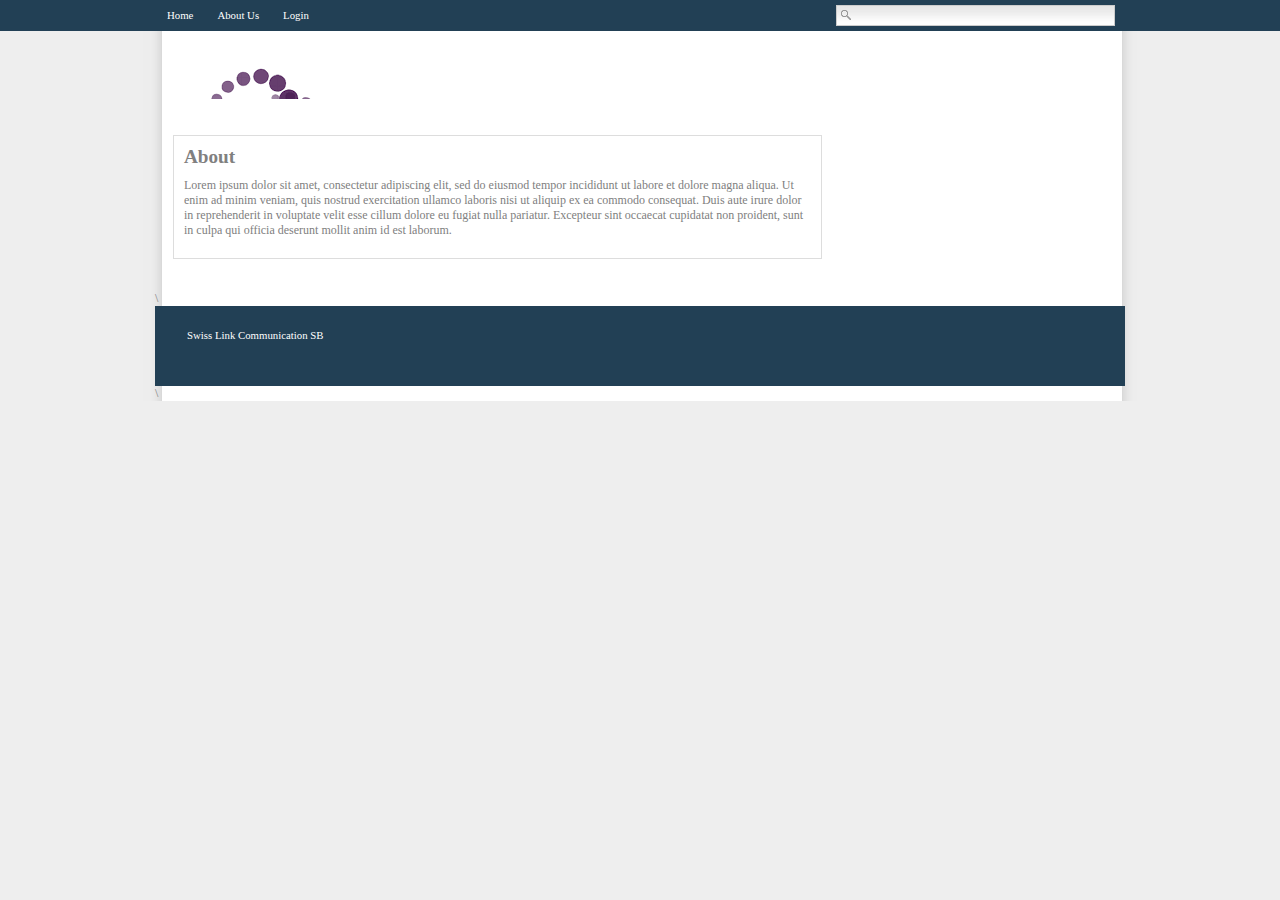
<file: about.html>
<!DOCTYPE html PUBLIC "-//W3C//DTD XHTML 1.0 Transitional//EN" "http://www.w3.org/TR/xhtml1/DTD/xhtml1-transitional.dtd">
<html xmlns="http://www.w3.org/1999/xhtml">
<head>
<title>Swiss News</title>
<meta http-equiv="Content-Type" content="text/html; charset=UTF-8" />
<link rel="stylesheet" type="text/css" href="style.css" />

</head>
<body>
<!-- BEGIN navigation -->
<div id="navigation">
  <div class="wrapper">
    <ul>
      <li><a href="page.html">Home</a></li>
      <li><a href="about.html">About Us</a></li>
      <li><a href="login.html">Login</a></li>
    </ul>
    <form action="#">
      <button type="submit">Search</button>
      <input type="text" name="s" id="s" />
    </form>
  </div>
</div>
<!-- END navigation -->
<!-- BEGIN wrapper -->
<div class="wrapper">
  <!-- BEGIN header -->
  <div id="header">
    <h1><a href="#">Swiss News</a></h1>
  </div>
  <!-- END header -->
  <!-- BEGIN body -->
  <div id="body">
    <!-- BEGIN content -->
    <div id="content">
      <!-- begin post -->
      <div class="recent post">
        <h2>About</h2>
        <p>Lorem ipsum dolor sit amet, consectetur adipiscing elit, sed do eiusmod tempor incididunt ut labore et dolore magna aliqua. Ut enim ad minim veniam, quis nostrud exercitation ullamco laboris nisi ut aliquip ex ea commodo consequat. Duis aute irure dolor in reprehenderit in voluptate velit esse cillum dolore eu fugiat nulla pariatur. Excepteur sint occaecat cupidatat non proident, sunt in culpa qui officia deserunt mollit anim id est laborum.</p>
      </div>
      <!-- end post -->
    </div>
    <!-- END content -->
  
   
  <!-- END body -->
  <div class="break"></div>
</div>
\
<div id="footer">
  <div class="wrapper">
    <p class="l">Swiss Link Communication SB</p>
  </div>
</div>
\
</body>
</html>
</file>
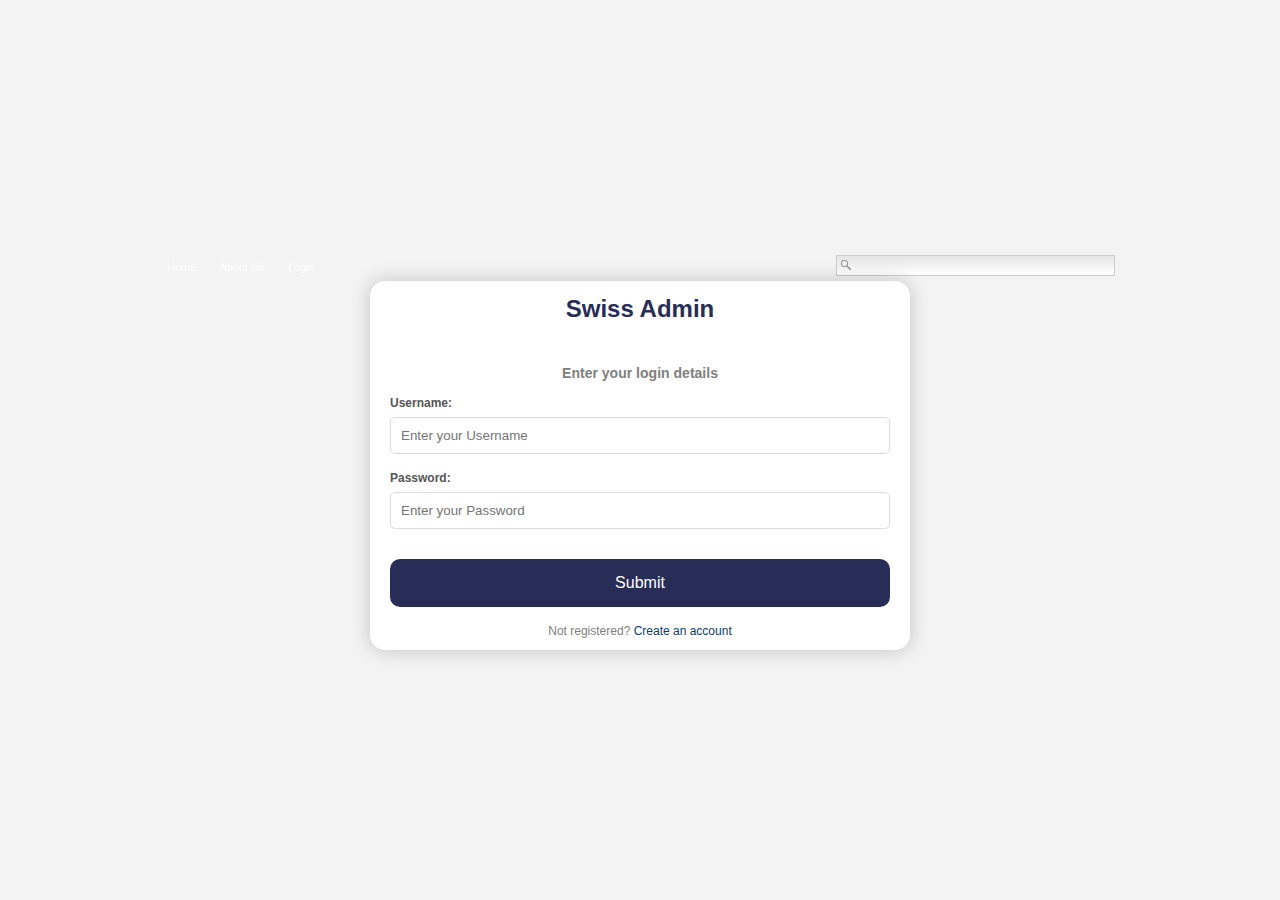
<file: login.html>
<!DOCTYPE html PUBLIC "-//W3C//DTD XHTML 1.0 Transitional//EN" "http://www.w3.org/TR/xhtml1/DTD/xhtml1-transitional.dtd">
<html xmlns="http://www.w3.org/1999/xhtml">
<head>
<meta http-equiv="Content-Type" content="text/html; charset=UTF-8" />
<link rel="stylesheet" type="text/css" href="style.css" />

      <title>Admin Login Form</title>
      <link rel="stylesheet" href="style.css">

      <style>
        body {
    display: flex;
    align-items: center;
    justify-content: center;
    font-family: sans-serif;
    line-height: 1.5;
    min-height: 100vh;
    background: #f3f3f3;
    flex-direction: column;
    margin: 0;
}

.main {
    background-color: #fff;
    border-radius: 15px;
    box-shadow: 0 0 20px rgba(0, 0, 0, 0.2);
    padding: 10px 20px;
    transition: transform 0.2s;
    width: 500px;
    text-align: center;
}

h1 {
    color: #282d58;
}

label {
    display: block;
    width: 100%;
    margin-top: 10px;
    margin-bottom: 5px;
    text-align: left;
    color: #555;
    font-weight: bold;
}


input {
    display: block;
    width: 100%;
    margin-bottom: 15px;
    padding: 10px;
    box-sizing: border-box;
    border: 1px solid #ddd;
    border-radius: 5px;
}

button {
    padding: 15px;
    border-radius: 10px;
    margin-top: 15px;
    margin-bottom: 15px;
    border: none;
    color: white;
    cursor: pointer;
    background-color: #282d58;
    width: 100%;
    font-size: 16px;
}

.wrap {
    display: flex;
    justify-content: center;
    align-items: center;
}
      </style>
      
</head>

<body>

    <div id="navigation">
        <div class="wrapper">
          <ul>
            <li><a href="#">Home</a></li>
            <li><a href="about.html">About Us</a></li>
            <li><a href="login.html">Login</a></li>
          </ul>
          <form action="#">
            <button type="submit">Search</button>
            <input type="text" name="s" id="s" />
          </form>
        </div>
      </div>

      <div class="main">


            <h1>Swiss Admin</h1> <br> <br>
            <h3>Enter your login details</h3>
            <form action="">
                  <label for="first">
                        Username:
                  </label>
                  <input type="text" 
                         id="first" 
                         name="first" 
                         placeholder="Enter your Username" required>

                  <label for="password">
                        Password:
                  </label>
                  <input type="password"
                         id="password" 
                         name="password"
                         placeholder="Enter your Password" required>

                  <div class="wrap">
                        <button type="submit"
                                onclick="solve()">
                              Submit
                        </button>
                  </div>
            </form>
            <p>Not registered?
                  <a href="#"
                     style="text-decoration: none;">
                        Create an account
                  </a>
            </p>
      </div>
</body>

</html>
</file>
<file: style.css>
* {
	margin: 0; padding: 0;
}
body {
	text-align: center;
	font: 12px Verdana;
	color: #808080;
	background: #EEEEEE url(images/background.gif) repeat-x 0 0;
}
a {
	text-decoration: none;
	color: #0A3C6F;
}
a:hover {
	text-decoration: underline;
}
img {
	border: 0;
}

.break {
	font-size: 0;
	width: 0; height: 0;
	clear: both;
}
.alignleft {
	float: left;
	margin: 4px 10px 5px 0;
}
.alignright {
	float: right;
	margin: 4px 0 5px 10px;
}
.aligncenter {
	text-align: center;
}
.hidden {
	display: none;
}

/** BEGIN wrapper **/
.wrapper {
	width: 970px;
	margin: auto auto;
	text-align: left;
	background: url(images/wrapper.gif) repeat-y 0 0;
	padding: 0 12px;
}
/** END wrapper **/

/** BEGIN navigation **/
#navigation {
	height: 31px;
}
	#navigation .wrapper {
		background: none;
	}
	#navigation ul {
		list-style-type: none;
	}
		#navigation ul li {
			float: left;
			font-size: 0.9em;
		}
		#navigation ul li a {
			color: #ffffff;
			display: block;
			padding: 9px 12px;
		}
		#navigation ul li a:hover {
			color: #CCCCCC;
			text-decoration: none;
		}
	#navigation form {
		width: 279px; height: 21px;
		background: url(images/search.gif) no-repeat 0 0;
		float: right;
		margin: 5px 10px 0 0;
	}
		#navigation form input {
			border: 0;
			font-size: 1em;
			font-family: Verdana;
			float: left;
			margin: 3px 0;
			width: 252px;
			background-color: transparent;
		}
		#navigation form button {
			border: 0;
			text-indent: -9999px;
			width: 16px; height: 16px;
			background-color: transparent;
			float: left;
			margin: 2px 3px;
		}
/** END navigation **/

/** BEGIN header **/
#header {
	height: 104px;
}
	#header h1 {
		float: left;
		font-size: 0;
		padding: 36px 24px 0;
	}
	#header h1 a {
		display: block;
		outline: none;
		text-indent: -9999px;
		width: 286px; height: 32px;
		background: url(images/logo.gif) no-repeat 0 0;
	}
	#header .ad468x60 {
		float: right;
		padding: 22px 20px 0;
	}
/** END header **/

/** BEGIN body **/
#body {
	clear: both;
}
/** END body **/

/** BEGIN content **/
#content {
	width: 649px;
	float: left;
	padding: 0 0 20px 18px;
}
	#content p {
		margin-bottom: 10px;
	}
	#content h3 {
		margin-bottom: 5px;
		font-size: 1.5em;
		font-weight: normal;
	}
	#content blockquote {
		margin-bottom: 10px;
		padding: 10px 10px 5px;
		background-color: #eeeeee;
		border-width: 1px 0;
		border-style: solid;
		border-color: #cccccc;
	}
	#content ul {
		margin: 0 0 10px 18px;
	}
	#content ol {
		margin: 0 0 10px 16px;
		padding-left: 10px;
	}
	#content li {
		padding: 2px 0;
	}
	#content .title {
		font-size: 0.9em !important;
		text-transform: uppercase;
		color: #666666;
		margin-bottom: 10px;
	}
	#content .posts {
		border: 1px solid #DDDDDD;
		float: left;
		padding: 10px 4px 0;
	}
	#content .post {
		padding: 10px;
		margin-bottom: 12px;
		width: 298px; height: 300px;
		float: left;
	}
		#content .post h2 {
			margin-bottom: 10px;
			font-size: 1.5em;
		}
		#content .post .thumbnail {
			float: left;
			margin: 0 10px 5px 0;
			width: 125px;
		}
		#content .post .date {
			font-size: 0.9em;
			color: #0A3C6F;
		}
		#content .details {
			float: right;
			font-size: 0.8em;
		}
			#content .details a {
				display: block;
				float: left;
				padding: 7px 12px;
				background: green url(images/details.gif) repeat-x 0 0;
				border: 1px solid #EBEBEB;
				margin-left: 4px;
			}
	#content .recent {
		border: 1px solid #DDDDDD;
		width: auto; height: auto;
	}
		#content .recent h2 {
			font-size: 1.6em;
		}
/** END content **/

/** BEGIN sidebar **/
#sidebar {
	float: right;
	width: 280px;
	padding: 0 15px 20px 0;
}
	#sidebar h2 {
		font-size: 1em;
		text-transform: uppercase;
		background: url(images/sidehead.gif) repeat-x 0 0;
		padding: 7px 10px;
		margin-top: 10px;
		border-width: 0 1px;
		border-style: solid;
		border-color: #DDDDDD;
	}
	#sidebar ul {
		list-style-type: none;
		border: 1px solid #DDDDDD;
	}
		#sidebar ul li {
			line-height: 1.4em;
			padding: 5px 7px;
			border-bottom: 1px dotted #DADADA;
		}
		#sidebar ul li a {
			color: #808080;
		}
	#sidebar .l {
		float: left;
		width: 135px;
	}
	#sidebar .r {
		float: right;
		width: 135px;
	}
	#sidebar .ads {
		border: 1px solid #DDDDDD;
		padding: 6px 0;
		text-align: center;
	}
		#sidebar .ads img {
			margin: 3px;
		}
	#sidebar .subscribe {
		padding: 10px 10px 2px;
		border: 1px solid #dddddd;
		background: url(images/subscribe.gif) no-repeat 10px 10px;
		height: 67px;
		font-size: 0.9em;
	}
		#sidebar .subscribe a {
			color: #808080;
			display: block;
			float: left;
			padding: 2px 0 0 20px;
		}
		#sidebar .subscribe input {
			border: 0;
			float: left;
			margin: 18px 0 0 10px;
			width: 165px;
		}
		#sidebar .subscribe button {
			border: 0;
			text-indent: -9999px;
			float: right;
			background-color: transparent;
			width: 64px; height: 64px;
			margin-top: -10px;
		}
	#sidebar .tags {
		padding: 10px;
		border: 1px solid #dddddd;
	}
		#sidebar .tags a {
			color: #808080;
		}
		#sidebar .tags a:hover {
			color: #0A3C6F;
			text-decoration: none;
		}
/** END sidebar **/

/** BEGIN footer **/
#footer {
	background-color: #224055;
	color: #ffffff;
	font-size: 0.9em;
	padding: 20px 0 60px;
	line-height: 1.7em;
}
	#footer .wrapper {
		background: none;
	}
	#footer a {
		color: #ffffff;
	}
	#footer .l {
		float: left;
		padding-left: 20px;
	}
	#footer .r {
		float: right;
		padding: 16px 20px 0 0;
	}
/** END footer **/

/** BEGIN miscellaneous **/
.postnav {
	clear: both;
	padding: 20px 25px 0;
	font-size: 0.9em;
}
	.postnav a {
		border: 1px solid #cccccc;
		padding: 3px 8px;
		color: #999999;
	}
	.postnav a:hover {
		border: 1px solid #000000;
		color: #000000;
		text-decoration: none;
	}
#comments {
	clear: both;
	border-top: 1px solid #eeeeee;
}
	#comments h2 {
		margin: 20px 0 5px;
		font-size: 1.5em;
		font-weight: normal;
	}
	#comments p {
		margin-bottom: 10px;
		line-height: 1.5em;
	}
	#comments form {
		padding-top: 20px;
	}
	#comments form p {
		margin-bottom: 5px;
	}
		#comments form input, textarea {
			border: 1px solid #cccccc;
			font-size: 0.9em;
			font-family: Verdana;
			padding: 4px;
			background-position: 4px 4px;
			background-repeat: no-repeat;
		}
		#comments form input {
			width: 260px;
			border: 1px solid #cccccc;
		}
		#comments form textarea {
			width: 350px;
			padding: 4px 4px !important;
			border: 1px solid #cccccc;
		}
		#comments form button {
			border: 1px solid #909090;
			background-color: #cccccc;
			font-size: 0.9em;
			font-family: Verdana;
			width: 120px; height: 23px;
		}
	.commentdetails {
		margin-top: 25px;
	}
	.commentauthor {
		margin-bottom: 5px !important;
		font-weight: bold;
	}
	.commentdate {
		font-size: 0.8em;
		margin-bottom: 5px;
		color: #909090;
	}
	.required {
		color: #ff0000;
	}
.posts .title {
	padding: 5px 10px;
}
.notfound {
	padding: 40px;
}
	.notfound h2 {
		font-size: 18px;
		font-weight: normal;
		margin-bottom: 10px;
	}
/** END miscellaneous **/

/** BEGIN wordpress 2.7 comments **/
#comments ol {
	list-style-type: none;
	clear: both;
	padding: 0;
	margin: 0;
}
	#comments ol li {
		padding: 10px;
		border: 1px solid #e9e9e9;
		margin-bottom: 10px;
	}
	#comments ol li .avatar {
		float: right;
	}
	#comments ol li .comment-author {
		
	}
		#comments ol li .comment-author .fn {
			font-weight: bold;
			font-size: 1.2em;
		}
	#comments ol li .comment-meta {
		font-size: 0.9em;
		color: #999999;
		margin: 5px 0 10px;
	}
	#comments ol li .reply {
		font-size: 0.9em;
		font-weight: bold;
		padding-bottom: 10px;
	}
	#comments .children {
		list-style-type: none;
	}
#comments .navigation {
	padding: 10px 0 20px;
	font-size: 0.9em;
}
	#comments .navigation a {
		color: #999999;
		padding: 3px 8px;
		border: 1px solid #cccccc;
	}
	#comments .navigation a:hover {
		color: #000000;
		border-color: #000000;
		text-decoration: none;
	}
/** END wordpress 2.7 comments **/
</file>
